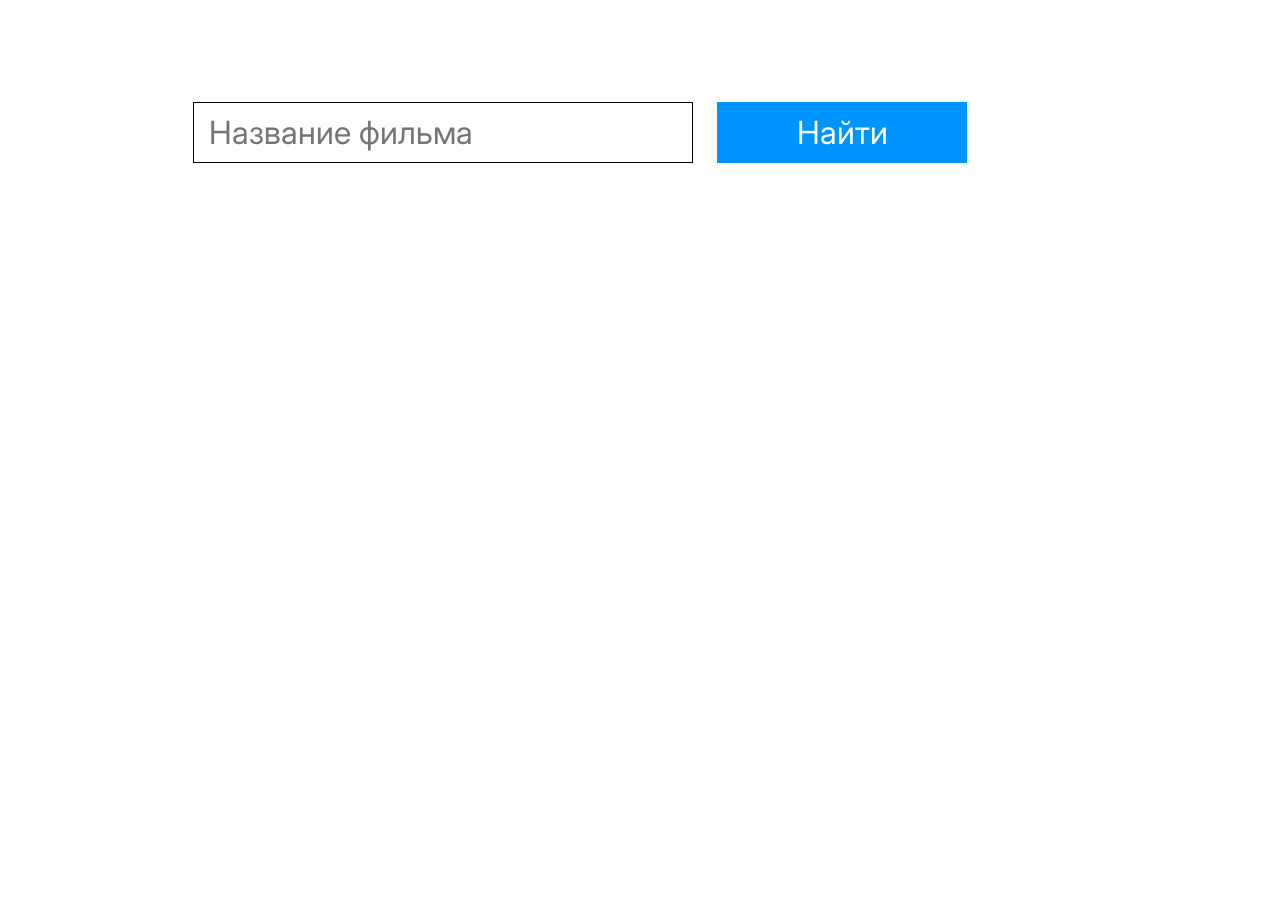
<file: index.html>
<!DOCTYPE html>
<html lang="en">

<head>
    <meta charset="UTF-8">
    <meta name="viewport" content="width=device-width, initial-scale=1.0">
    <title>Movie Search</title>
    <link rel="preconnect" href="https://fonts.googleapis.com">
    <link rel="preconnect" href="https://fonts.gstatic.com" crossorigin>
    <link href="https://fonts.googleapis.com/css2?family=Inter:opsz,wght@14..32,100..900&display=swap" rel="stylesheet">
    <link rel="stylesheet" href="./assets/styles/simple_reset.css">
    <link rel="stylesheet" href="./assets/styles/main.css">
    <script src="./assets/scripts/jquery_3.7.1.js"></script>
    <script src="./assets/scripts/main.js"></script>
</head>

<body>
    <div class="preview">
        <div class="preview-search">
            <form action="#" class="form js-form">
                <input type="text" name="inputMovie" placeholder="Название фильма">
                <button type="submit" class="button-submit">Найти</button>
            </form>
        </div>
        <p class="movies-not-found">Фильмы не найдены</p>
        <div class="preview-movies">
            <div class="movies js-movies">
            </div>
        </div>
    </div>
</body>

</html>
</file>
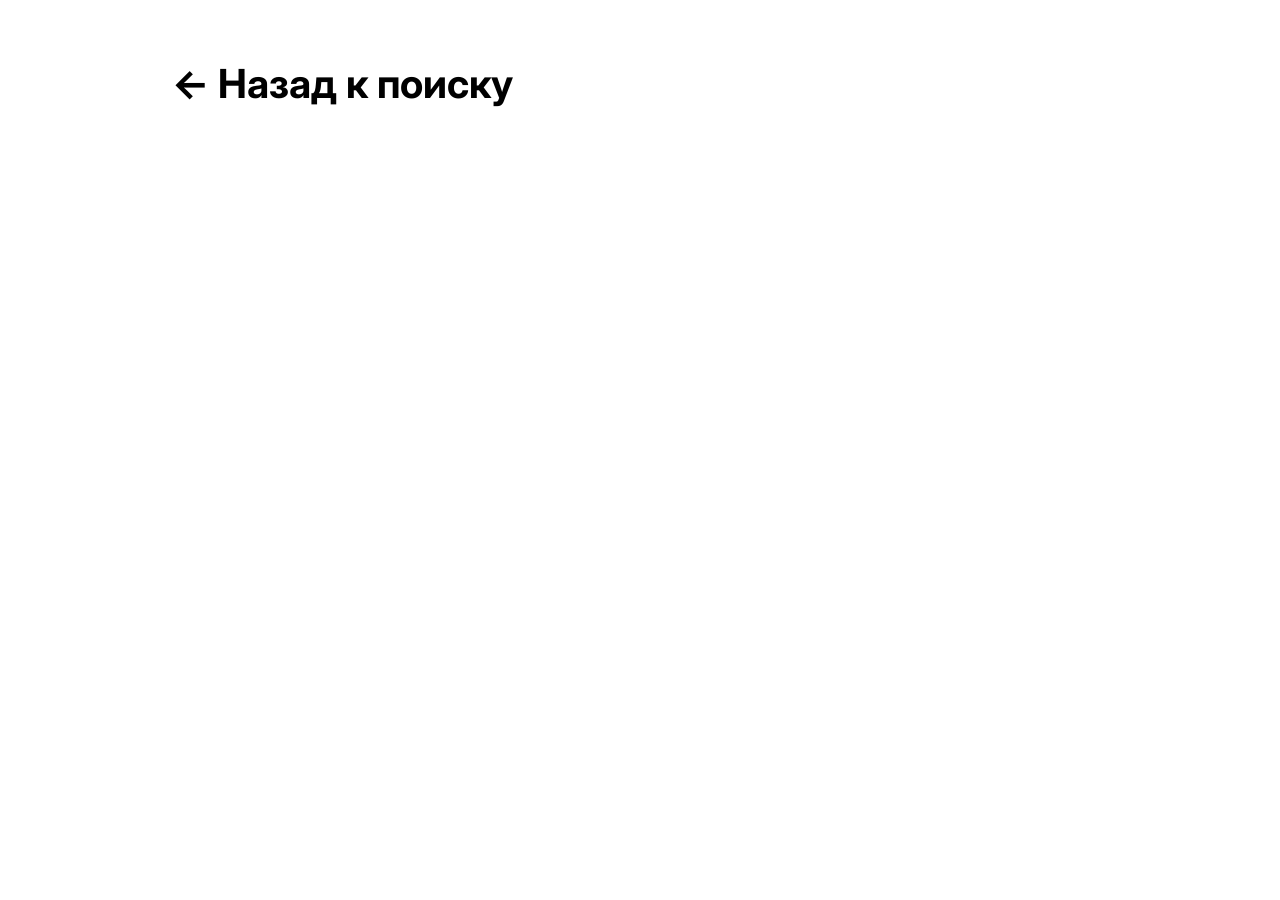
<file: movie_page.html>
<!DOCTYPE html>
<html lang="en">

<head>
    <meta charset="UTF-8">
    <meta name="viewport" content="width=device-width, initial-scale=1.0">
    <title>Movie Page</title>
    <link rel="preconnect" href="https://fonts.googleapis.com">
    <link rel="preconnect" href="https://fonts.gstatic.com" crossorigin>
    <link href="https://fonts.googleapis.com/css2?family=Inter:opsz,wght@14..32,100..900&display=swap" rel="stylesheet">
    <link rel="stylesheet" href="./assets/styles/simple_reset.css">
    <link rel="stylesheet" href="./assets/styles/main.css">
    <link rel="stylesheet" href="./assets/styles/movie_page.css">
    <script src="./assets/scripts/jquery_3.7.1.js"></script>
    <script src="./assets/scripts/movie_page.js"></script>
</head>

<body>
    <header>
        <a href="./index.html" class="title"><- Назад к поиску</a>
    </header>
    <main>
        <div class="js-movie-card-wrapper">
        </div>
    </main>
</body>

</html>
</file>
<file: assets/styles/main.css>
* {
    font-family: 'Inter';
    font-weight: 400;
    font-size: 30px;
    line-height: 1.2;

    color: #000000;
}

.preview {
    margin: 102px 50px 102px 160px;
}


.preview-search {
    margin-bottom: 48px;
}

.form {
    display: flex;
    gap: 24px;

    margin-left: 33px;
}

input[type="text"] {
    font-weight: 400;
    font-size: 32px;
    line-height: 1.21875;

    border: 1px solid #000000;
    width: 500px;

    color: #979797;

    padding: 10px 15px;
}

.button-submit {
    font-weight: 400;
    font-size: 32px;
    line-height: 1.21875;

    border: none;
    width: 250px;

    color: #FFFFFF;
    background-color: #0094FF;

    transition: background-color 0.4s;
}

.button-submit:hover {
    background-color: #0176ca;
    cursor: pointer;
}

.button-after-response {
    background-color: #000000;
}

.movies-not-found {
    font-weight: 700;
    font-size: 40px;
    line-height: 1.2;

    margin-left: 33px;

    display: none;
}

.movies {
    height: calc(100vh - 312px);
    overflow-y: auto;
}

.movies::-webkit-scrollbar {
    background-color: transparent;
    width: 12px;
}

.movies::-webkit-scrollbar-thumb {
    border-radius: 10px;
    background-color: #D9D9D9;
}

.movie {
    display: flex;
    gap: 65px;
    padding: 30px 33px;

    border-radius: 35px;
    width: 660px;

    transition: background-color 0.4s;
}

.movie:hover {
    background-color: #D9D9D9;
}

.movie-search-picture {
    display: inline-block;
    /* width: 100px; */
    /* aspect-ratio: 100 / 149; */
}

.movie-search-picture img {
    width: 100px;
    max-width: none;
}

.title {
    font-weight: 700;
    font-size: 40px;
    line-height: 1.2;

    color: #000000;

    margin-bottom: 7px;
}

.blue-text {
    font-weight: 400;
    font-size: 25px;
    line-height: 1.2;

    color: #0094FF;

    margin-bottom: 18px;
}
</file>
<file: assets/styles/movie_page.css>
header {
    margin: 60px 0 107px 172px;
}

main {
    margin-left: 178px;
    margin-bottom: 102px;
}

.movie__card {
    display: flex;
    gap: 90px;
}

.movie__card picture {
    display: inline-block;
    width: 300px;
    height: 373px;

    margin-top: 18px;
}

.movie__card picture img {
    width: 100%;
    height: 100%;
}

.movie__card_items {
    margin-bottom: 74px;
}

.main-title {
    font-weight: 700;
    font-size: 50px;
    line-height: 1.22;

    margin-bottom: 33px;
}

.movie__card_items p {
    margin-bottom: 20px;
}

.movie__card_items .blue-text {
    margin-left: 24px;
}

.description {
    width: 959px;
    margin-left: 94px;
}
</file>
